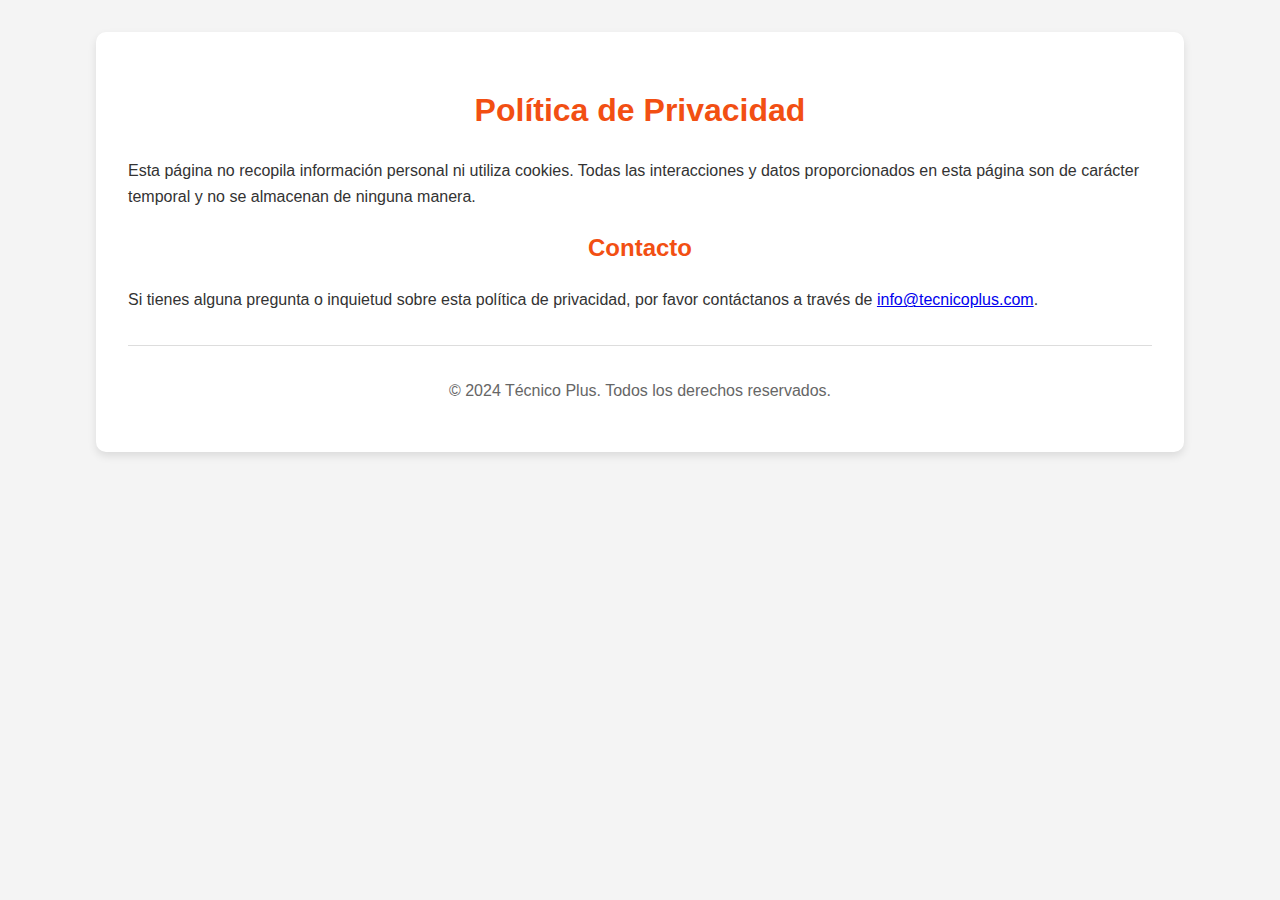
<file: assets/html/privacidad.html>
<!DOCTYPE html>
<html lang="es">
<head>
    <meta charset="UTF-8">
    <meta name="viewport" content="width=device-width, initial-scale=1.0">
    <title>Política de Privacidad</title>
    <link rel="shortcut icon" href="assets/img/tecnicoplus-ico.png" type="image/x-icon">

    <style>
        body {
            font-family: 'Poppins', sans-serif;
            background-color: #f4f4f4;
            margin: 0;
            padding: 0;
            color: #333;
            line-height: 1.6;
        }

        .container {
            width: 80%;
            margin: 2rem auto;
            padding: 2rem;
            background: #fff;
            box-shadow: 0 4px 8px rgba(0, 0, 0, 0.1);
            border-radius: 10px;
        }

        h1, h2 {
            color: #F24F13;
            text-align: center;
        }

        p {
            margin: 1rem 0;
        }

        .footer {
            text-align: center;
            margin-top: 2rem;
            padding-top: 1rem;
            border-top: 1px solid #ddd;
            color: #666;
        }
    </style>
</head>
<body>
    <div class="container">
        <h1>Política de Privacidad</h1>
        <p>Esta página no recopila información personal ni utiliza cookies. Todas las interacciones y datos proporcionados en esta página son de carácter temporal y no se almacenan de ninguna manera.</p>

        <h2>Contacto</h2>
        <p>Si tienes alguna pregunta o inquietud sobre esta política de privacidad, por favor contáctanos a través de <a href="mailto:info@tecnicoplus.com">info@tecnicoplus.com</a>.</p>

        <div class="footer">
            <p>&copy; 2024 Técnico Plus. Todos los derechos reservados.</p>
        </div>
    </div>
</body>
</html>
</file>
